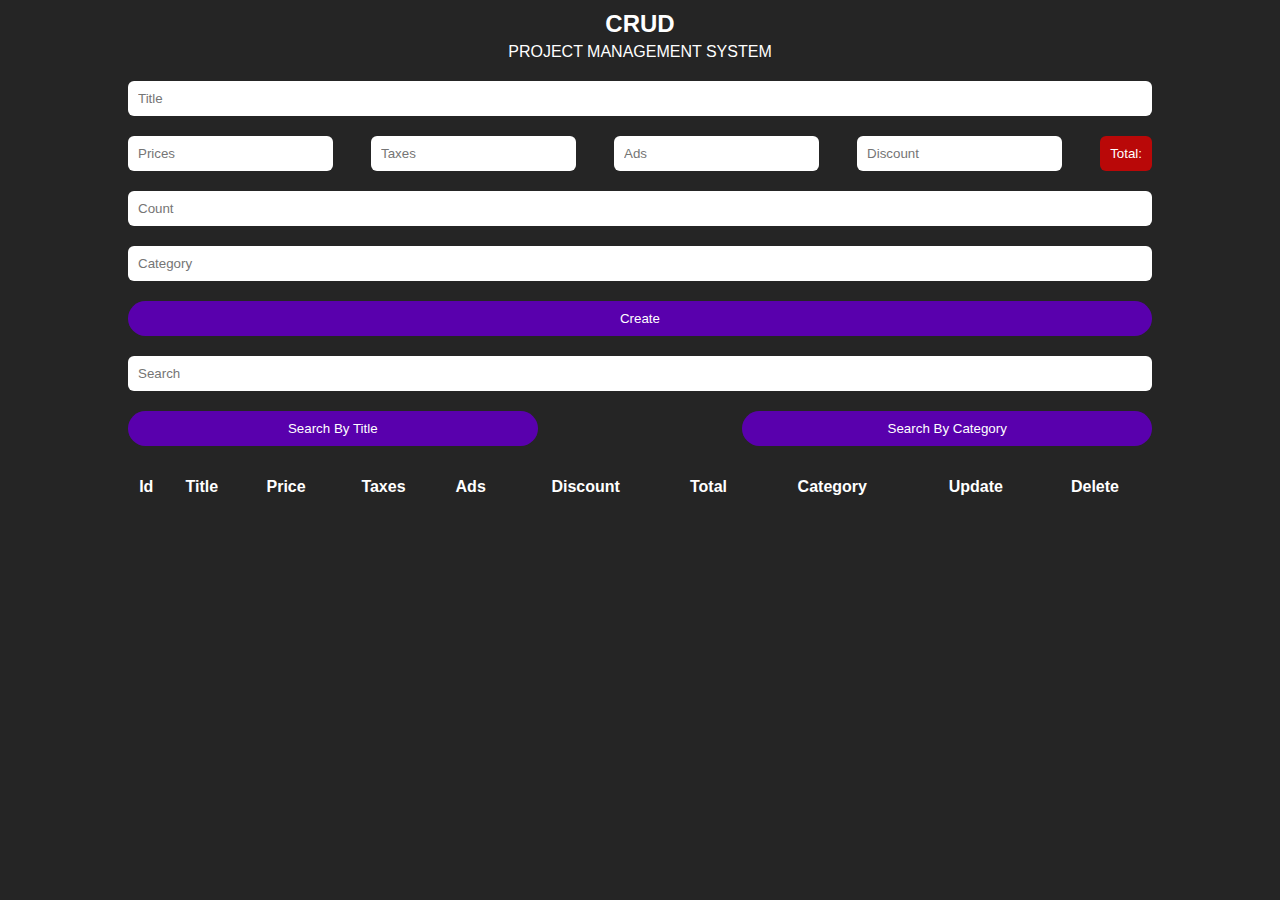
<file: index.html>
<!DOCTYPE html>
<html lang="en">
  <head>
    <meta charset="UTF-8" />
    <meta name="viewport" content="width=device-width, initial-scale=1.0" />
    <link rel="stylesheet" href="main.css" />
    <title>Document</title>
  </head>

  <body>
    <div class="main">
      <div class="head">
        <h2>crud</h2>
        <p>project management system</p>
      </div>

      <div class="inputs">
        <input id="title" type="text" placeholder="title" />
        <section>
          <input
            onkeyup="getTotal()"
            id="prices"
            type="number"
            placeholder="prices"
          />
          <input
            onkeyup="getTotal()"
            id="taxes"
            type="number"
            placeholder="taxes"
          />
          <input
            onkeyup="getTotal()"
            id="ads"
            type="number"
            placeholder="ads"
          />
          <input
            onkeyup="getTotal()"
            id="discount"
            type="number"
            placeholder="discount"
          />
          <small id="total"></small>
        </section>
        <input id="count" type="number" placeholder="count" />
        <input id="category" type="text" placeholder="category" />
        <button id="submit">create</button>
      </div>

      <div class="outputs">
        <input
          onkeyup="getSearch(this.value)"
          id="search"
          type="search"
          placeholder="search"
        />
        <section>
          <button onclick="getSearchMood(this.id)" id="searchTitle">
            search by title
          </button>
          <button onclick="getSearchMood(this.id)" id="searchCategory">
            search by category
          </button>
        </section>
        <div id="deleteAll"></div>
        <table cellpadding="10px">
          <thead>
            <tr>
              <th>id</th>
              <th>title</th>
              <th>price</th>
              <th>taxes</th>
              <th>ads</th>
              <th>discount</th>
              <th>total</th>
              <th>category</th>
              <th>update</th>
              <th>delete</th>
            </tr>
          </thead>
          <tbody id="tbody"></tbody>
        </table>
      </div>
    </div>

    <script src="main.js"></script>
  </body>
</html>
</file>
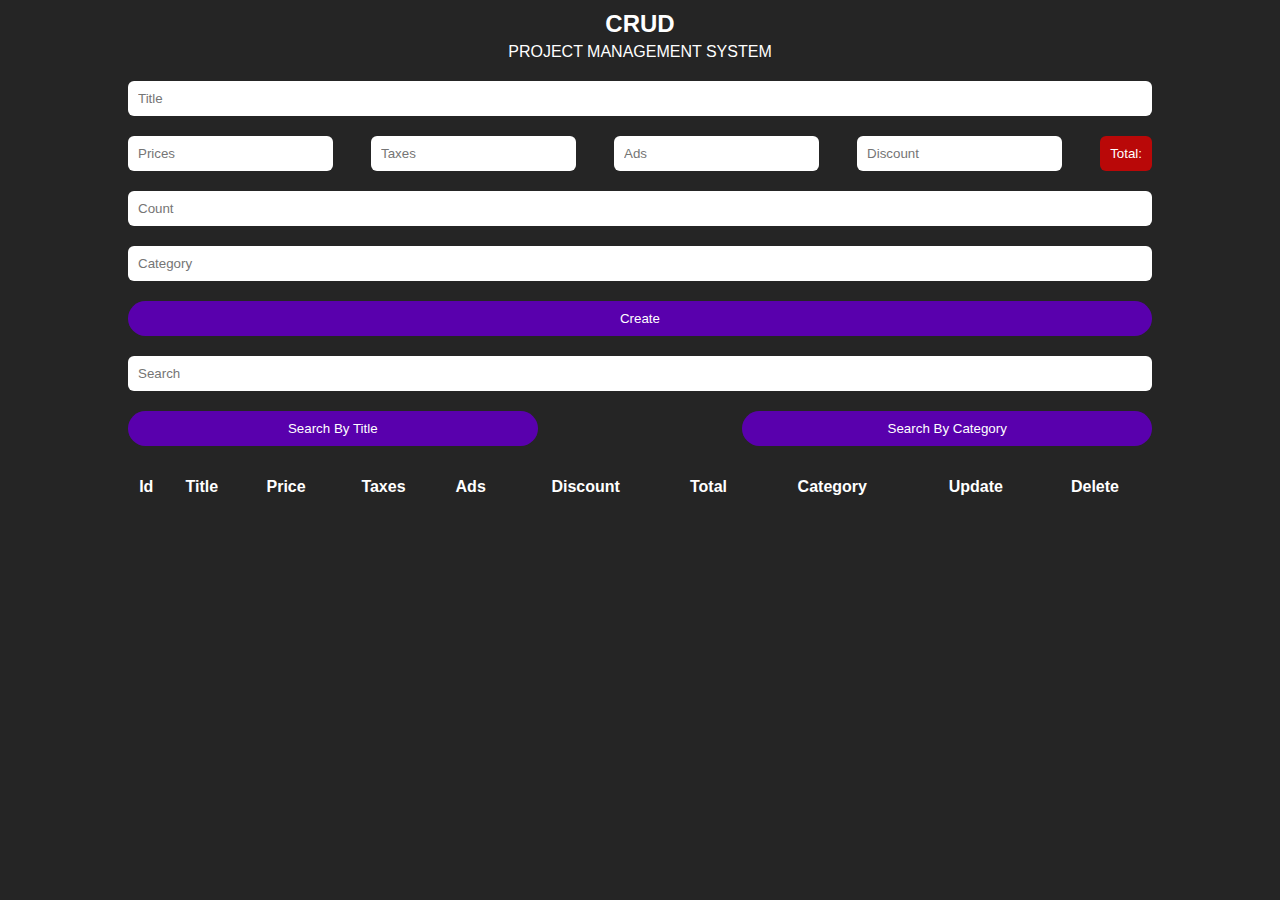
<file: CRUDS.HTML>
<!DOCTYPE html>
<html lang="en">

<head>
    <meta charset="UTF-8" />
    <meta name="viewport" content="width=device-width, initial-scale=1.0" />
    <link rel="stylesheet" href="CRUDS.CSS" />
    <title>Document</title>
</head>

<body>
    <div class="main">
        <div class="head">
            <h2>crud</h2>
            <p>project management system</p>
        </div>

        <div class="inputs">
            <input id="title" type="text" placeholder="title" />
            <section>
                <input onkeyup="getTotal()" id="prices" type="number" placeholder="prices" />
                <input onkeyup="getTotal()" id="taxes" type="number" placeholder="taxes" />
                <input onkeyup="getTotal()" id="ads" type="number" placeholder="ads" />
                <input onkeyup="getTotal()" id="discount" type="number" placeholder="discount" />
                <small id="total"></small>
            </section>
            <input id="count" type="number" placeholder="count" />
            <input id="category" type="text" placeholder="category" />
            <button id="submit">create</button>
        </div>

        <div class="outputs">
            <input onkeyup="getSearch(this.value)" id="search" type="search" placeholder="search" />
            <section>
                <button onclick="getSearchMood(this.id)" id="searchTitle">search by title</button>
                <button onclick="getSearchMood(this.id)" id="searchCategory">search by category</button>
            </section>
            <div id="deleteAll"></div>
            <table cellpadding="10px">
                <thead>
                    <tr>
                        <th>id</th>
                        <th>title</th>
                        <th>price</th>
                        <th>taxes</th>
                        <th>ads</th>
                        <th>discount</th>
                        <th>total</th>
                        <th>category</th>
                        <th>update</th>
                        <th>delete</th>
                    </tr>
                </thead>
                <tbody id="tbody">

                </tbody>
            </table>
        </div>
    </div>

    <script src="CRUDS.JS"></script>
</body>

</html>
</file>
<file: main.css>
* {
    box-sizing: border-box;
    margin: 0;
    padding: 0;
}

body {
    background-color: rgb(37, 37, 37);
    color: white;
    font-family: sans-serif;
}

.main {
    width: 80%;
    margin: auto;
}

.main .head {
    margin: 10px 0;
    text-transform: uppercase;
    text-align: center;
}

.main .head h2 {
    margin: 5px;
}

.main .head p {
    margin: 5px;
}

:placeholder-shown {
    text-transform: capitalize;
}

input {
    width: 100%;
    margin: 10px 0;
    padding: 10px;
    border: none;
    outline: none;
    border-radius: 6px;
    -webkit-border-radius: 6px;
    -moz-border-radius: 6px;
    -ms-border-radius: 6px;
    -o-border-radius: 6px;
}

input:focus {
    transform: scale(1.05);
    -webkit-transform: scale(1.07);
    -moz-transform: scale(1.05);
    -ms-transform: scale(1.05);
    -o-transform: scale(1.05);
}

.main .inputs section {
    display: flex;
    justify-content: space-between;
}

.main .inputs section input {
    width: 20%;
}

.main .inputs section small {
    background-color: rgb(185, 8, 8);
    margin: 10px 0;
    border-radius: 6px;
    padding: 10px;
    text-transform: capitalize;
}

.main .inputs section small::before {
    content: 'total: ';
}

button {
    margin: 10px 0;
    padding: 10px;
    border: none;
    width: 100%;
    outline: none;
    background-color: rgba(91, 0, 176, 0.979);
    border-radius: 20px;
    transition: 0.5s;
    text-transform: capitalize;
    color: white;
    cursor: pointer;
}

button:hover {
    background-color: rgba(121, 0, 234, 0.979);
}

.main .inputs button {
    width: 100%;
}

.main .inputs button:hover {
    letter-spacing: 1.5px;
}

.outputs section {
    display: flex;
    justify-content: space-between;
}

.outputs section button {
    width: 40%;
}

.outputs table {
    width: 100%;
    text-align: center;
}

.outputs table th {
    text-transform: capitalize;
}

#deleteAll {
    margin-bottom: 20px;
}

.outputs table {}

.outputs tbody button {
    max-width: 100px;
}

.outputs tbody button:hover {
    scale: 1.03;
}
</file>
<file: CRUDS.CSS>
* {
    box-sizing: border-box;
    margin: 0;
    padding: 0;
}

body {
    background-color: rgb(37, 37, 37);
    color: white;
    font-family: sans-serif;
}

.main {
    width: 80%;
    margin: auto;
}

.main .head {
    margin: 10px 0;
    text-transform: uppercase;
    text-align: center;
}

.main .head h2 {
    margin: 5px;
}

.main .head p {
    margin: 5px;
}

:placeholder-shown {
    text-transform: capitalize;
}

input {
    width: 100%;
    margin: 10px 0;
    padding: 10px;
    border: none;
    outline: none;
    border-radius: 6px;
    -webkit-border-radius: 6px;
    -moz-border-radius: 6px;
    -ms-border-radius: 6px;
    -o-border-radius: 6px;
}

input:focus {
    transform: scale(1.05);
    -webkit-transform: scale(1.07);
    -moz-transform: scale(1.05);
    -ms-transform: scale(1.05);
    -o-transform: scale(1.05);
}

.main .inputs section {
    display: flex;
    justify-content: space-between;
}

.main .inputs section input {
    width: 20%;
}

.main .inputs section small {
    background-color: rgb(185, 8, 8);
    margin: 10px 0;
    border-radius: 6px;
    padding: 10px;
    text-transform: capitalize;
}

.main .inputs section small::before {
    content: 'total: ';
}

button {
    margin: 10px 0;
    padding: 10px;
    border: none;
    width: 100%;
    outline: none;
    background-color: rgba(91, 0, 176, 0.979);
    border-radius: 20px;
    transition: 0.5s;
    text-transform: capitalize;
    color: white;
    cursor: pointer;
}

button:hover {
    background-color: rgba(121, 0, 234, 0.979);
}

.main .inputs button {
    width: 100%;
}

.main .inputs button:hover {
    letter-spacing: 1.5px;
}

.outputs section {
    display: flex;
    justify-content: space-between;
}

.outputs section button {
    width: 40%;
}

.outputs table {
    width: 100%;
    text-align: center;
}

.outputs table th {
    text-transform: capitalize;
}

#deleteAll {
    margin-bottom: 20px;
}

.outputs table {}

.outputs tbody button {
    max-width: 100px;
}

.outputs tbody button:hover {
    scale: 1.03;
}
</file>
